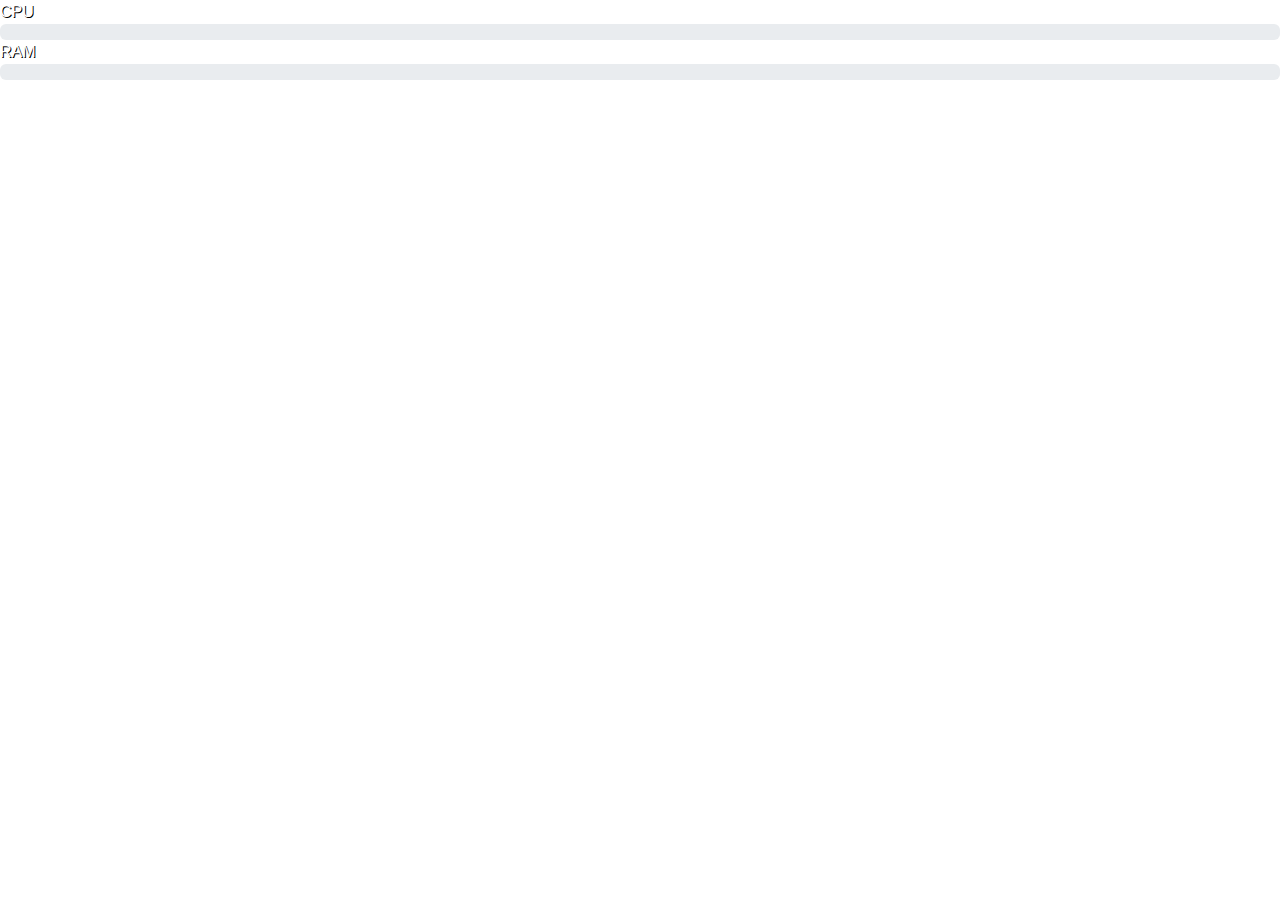
<file: widgets/simple_perf/index.html>
<!DOCTYPE html>
<html>

<head>
    <meta charset="UTF-8">
    <link rel="stylesheet" href="https://cdnjs.cloudflare.com/ajax/libs/twitter-bootstrap/5.2.3/css/bootstrap.min.css" />
    <link rel="stylesheet" href="css/style.css">

    <script src="https://cdnjs.cloudflare.com/ajax/libs/twitter-bootstrap/5.2.3/js/bootstrap.bundle.min.js"></script>
</head>

<body>
    <div>
        <span id="cpu_label">CPU</span>
    </div>
    <div class="progress">
        <div id="cpu" class="progress-bar" role="progressbar" aria-valuenow="0" aria-valuemin="0" aria-valuemax="100"></div>
    </div>
    <div>
        <span id="ram_label">RAM</span>
    </div>
    <div class="progress">
        <div id="ram" class="progress-bar" role="progressbar" aria-valuenow="0" aria-valuemin="0" aria-valuemax="100"></div>
    </div>
    <script src="js/script.js"></script>
</body>

</html>
</file>
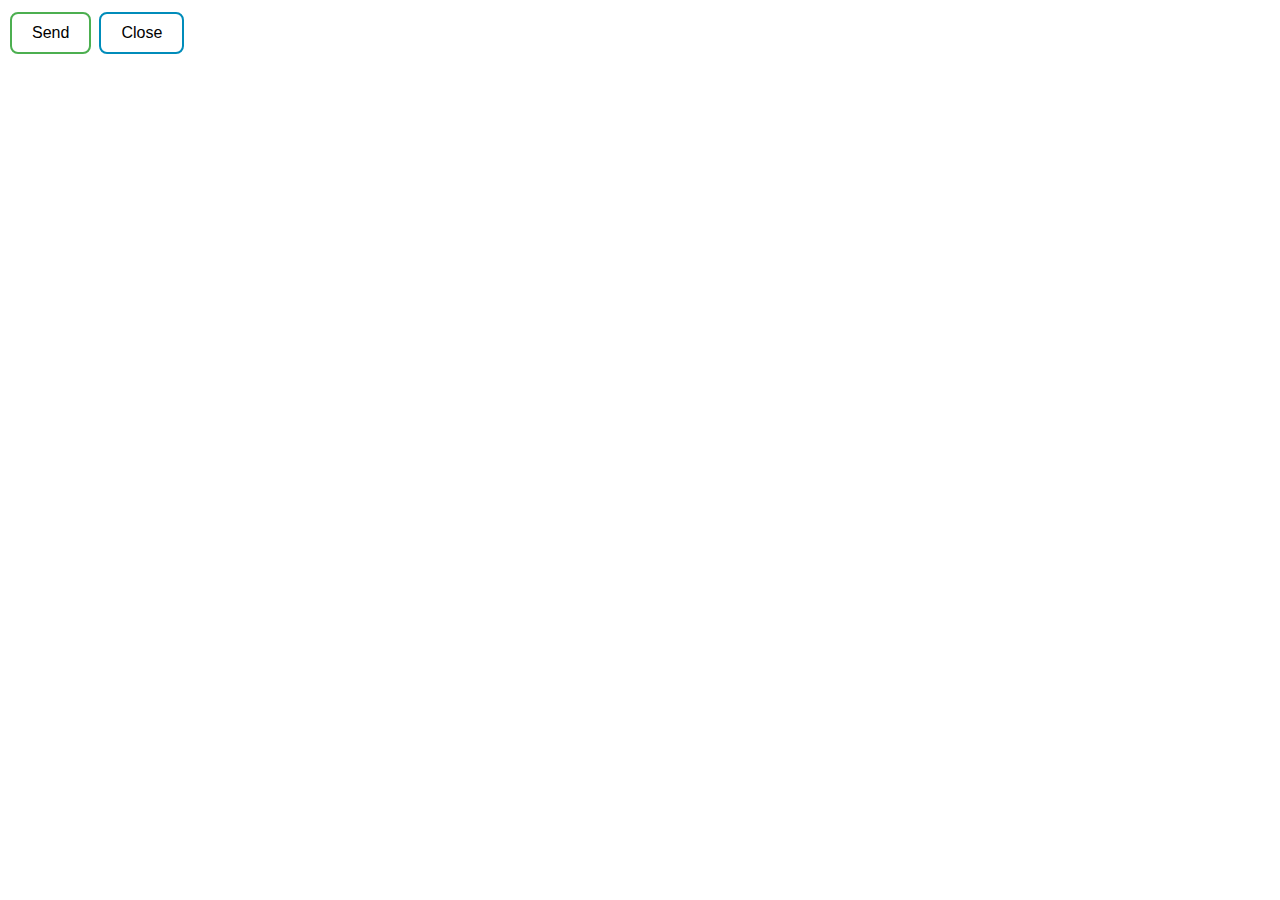
<file: Resources/console/console.html>
<!doctype html>

<html lang="en">

<head>
    <meta charset="utf-8">

    <title>Quasar Console</title>
    <meta name="description" content="console">

    <link rel="stylesheet" href="qrc:/lib/codemirror.css">

    <script src="qrc:/lib/codemirror.js"></script>
    <script src="qrc:/mode/javascript/javascript.js"></script>
    <script src="qrc:/js/jquery-3.3.1.slim.min.js"></script>

    <style>
        .console {
            width: 100%;
        }

        .CodeMirror {
            border: 1px solid #eee;
            float: left;
            height: 600px;
            width: 49%;
            box-shadow: inset 3px 0px #eee;
        }

        .button {
            background-color: #4CAF50;
            border: none;
            color: white;
            padding: 10px 20px;
            text-align: center;
            text-decoration: none;
            display: inline-block;
            font-size: 16px;
            margin: 4px 2px;
            transition-duration: 0.4s;
            cursor: pointer;
            border-radius: 8px;
        }

        .send {
            background-color: white;
            color: black;
            border: 2px solid #4CAF50;
        }

        .send:hover {
            background-color: #4CAF50;
            color: white;
        }

        .close {
            background-color: white;
            color: black;
            border: 2px solid #008CBA;
        }

        .close:hover {
            background-color: #008CBA;
            color: white;
        }
    </style>
</head>

<body>
    <div class="console">
        <div id="query-editor">
        </div>
        <div id="result-window">
        </div>
    </div>
    <footer>
        <button class="button send" id="send" type="button">Send</button>
        <button class="button close" id="close" type="button">Close</button>
    </footer>
    <script src="qrc:/js/console.js"></script>
</body>

</html>
</file>
<file: widgets/simple_perf/css/style.css>
body {
    font-family: "Century Gothic", CenturyGothic, sans-serif;
    user-select: none;
    background-color: transparent;
    overflow: hidden;
    color: #fff;
    text-shadow: 1px 1px #000;
}
</file>
